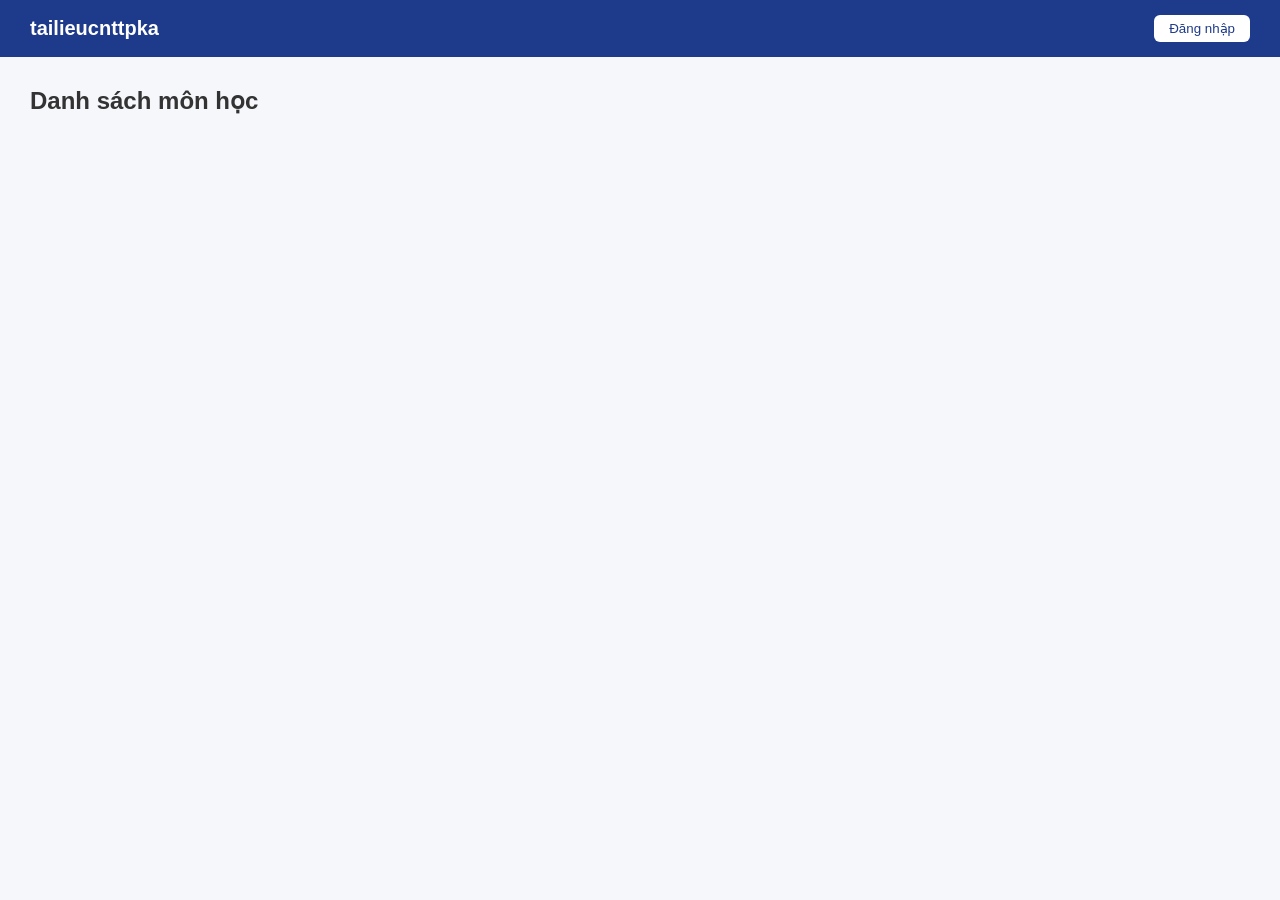
<file: index.html>
<!DOCTYPE html>
<html lang="vi">
<head>
  <meta charset="UTF-8">
  <title>Chia sẻ tài liệu sinh viên</title>
  <meta name="viewport" content="width=device-width, initial-scale=1.0">
  <link rel="stylesheet" href="index.css">
</head>

<body>

<!-- HEADER -->
<header class="header">
  <a href="index.html" class="logo">tailieucnttpka</a>
  <nav class="nav" id="navAuth">
    <button id="loginBtn">Đăng nhập</button>
  </nav>
</header>

<!-- MAIN -->
<main class="container">
  <h2>Danh sách môn học</h2>
  <ul id="subjectList"></ul>
</main>

<!-- LOGIN / REGISTER -->
<div class="overlay" id="popupOverlay">
  <div class="popup">

    <div id="loginForm">
      <h3>Đăng nhập</h3>
      <input id="loginUser" placeholder="Username">
      <input id="loginPass" type="password" placeholder="Password">
      <button onclick="login()">Đăng nhập</button>
      <p>Chưa có tài khoản? <span onclick="showRegister()">Đăng ký</span></p>
    </div>

    <div id="registerForm" style="display:none">
      <h3>Đăng ký</h3>
      <input id="regUser" placeholder="Username">
      <input id="regPass" type="password" placeholder="Password">
      <button onclick="register()">Đăng ký</button>
      <p>Đã có tài khoản? <span onclick="showLogin()">Đăng nhập</span></p>
    </div>

    <span id="closeBtn">✖</span>
  </div>
</div>

<script>
  const API = "https://api-chia-se-tai-lieu.onrender.com/api";

// ===== POPUP =====
const overlay = document.getElementById("popupOverlay");
const loginBtn = document.getElementById("loginBtn");
const closeBtn = document.getElementById("closeBtn");

loginBtn.onclick = () => overlay.style.display = "flex";
closeBtn.onclick = () => overlay.style.display = "none";

function showRegister() {
  loginForm.style.display = "none";
  registerForm.style.display = "block";
}

function showLogin() {
  registerForm.style.display = "none";
  loginForm.style.display = "block";
}

// ===== LOGIN =====
async function login() {
  const username = loginUser.value;
  const password = loginPass.value;

  const res = await fetch(`${API}/users/login`, {
    method: "POST",
    headers: { "Content-Type": "application/json" },
    body: JSON.stringify({ username, password })
  });

  const data = await res.json();
  if (!res.ok) return alert(data.message);

  //  LƯU USER
  localStorage.setItem("user", JSON.stringify(data.user));

  overlay.style.display = "none";
  renderAuth();
  loadSubjects(); //  thêm dòng này
}

// ===== REGISTER =====
async function register() {
  const username = regUser.value;
  const password = regPass.value;

  const res = await fetch(`${API}/users/register`, {
    method: "POST",
    headers: { "Content-Type": "application/json" },
    body: JSON.stringify({ username, password })
  });

  const data = await res.json();
  if (!res.ok) return alert(data.message);

  alert("Đăng ký thành công");
  showLogin();
}

// ===== LOGOUT =====
function logout() {
  localStorage.removeItem("user");
  renderAuth();
  loadSubjects();
}

// ===== HIỂN THỊ HEADER =====
function renderAuth() {
  const nav = document.getElementById("navAuth");
  const user = JSON.parse(localStorage.getItem("user"));

  if (!user) {
    nav.innerHTML = `<button id="loginBtn">Đăng nhập</button>`;
    document.getElementById("loginBtn").onclick =
      () => document.getElementById("popupOverlay").style.display = "flex";
  } else {
    let html = `<span>Xin chào, <b>${user.username}</b></span>`;

    //  CHỈ ADMIN MỚI THẤY UPLOAD
    if (user.role === "admin") {
      html += `<a href="upload.html" style="margin-left:15px">Upload</a>`;
    }

    html += `<button onclick="logout()" style="margin-left:10px">Đăng xuất</button>`;
    nav.innerHTML = html;
  }
}

// ===== LOAD SUBJECTS =====
async function loadSubjects() {
  const user = JSON.parse(localStorage.getItem("user"));
  try {
    const res = await fetch(`${API}/subjects`);
    const subjects = await res.json();

    const list = document.getElementById("subjectList");
    list.innerHTML = "";

    subjects.forEach(s => {
      const li = document.createElement("li");

        let action = `
          <a href="documents.html?subject=${s.code}">
            <b>${s.code}</b> - ${s.name}
          </a>
        `;

        if (user && user.role === "admin") {
          action += `
            <button onclick="deleteSubject('${s._id}')">Xóa</button>
          `;
        }

      li.innerHTML = action;
      list.appendChild(li);
    });
  } catch {
    alert("Không tải được danh sách môn học");
  }
}

// ===== DELETE SUBJECT =====
async function deleteSubject(id) {
  if (!confirm("Bạn có chắc muốn xóa môn này?")) return;

  const user = JSON.parse(localStorage.getItem("user"));

  const res = await fetch(`${API}/subjects/${id}`, {
    method: "DELETE",
    headers: {
      "Content-Type": "application/json",
      "role": user.role   //  gửi qua header
    }
  });


  const data = await res.json();
  alert(data.message);

  loadSubjects(); // reload lại list
}

// ===== INIT =====
renderAuth();
loadSubjects();
</script>

</body>
</html>
</file>
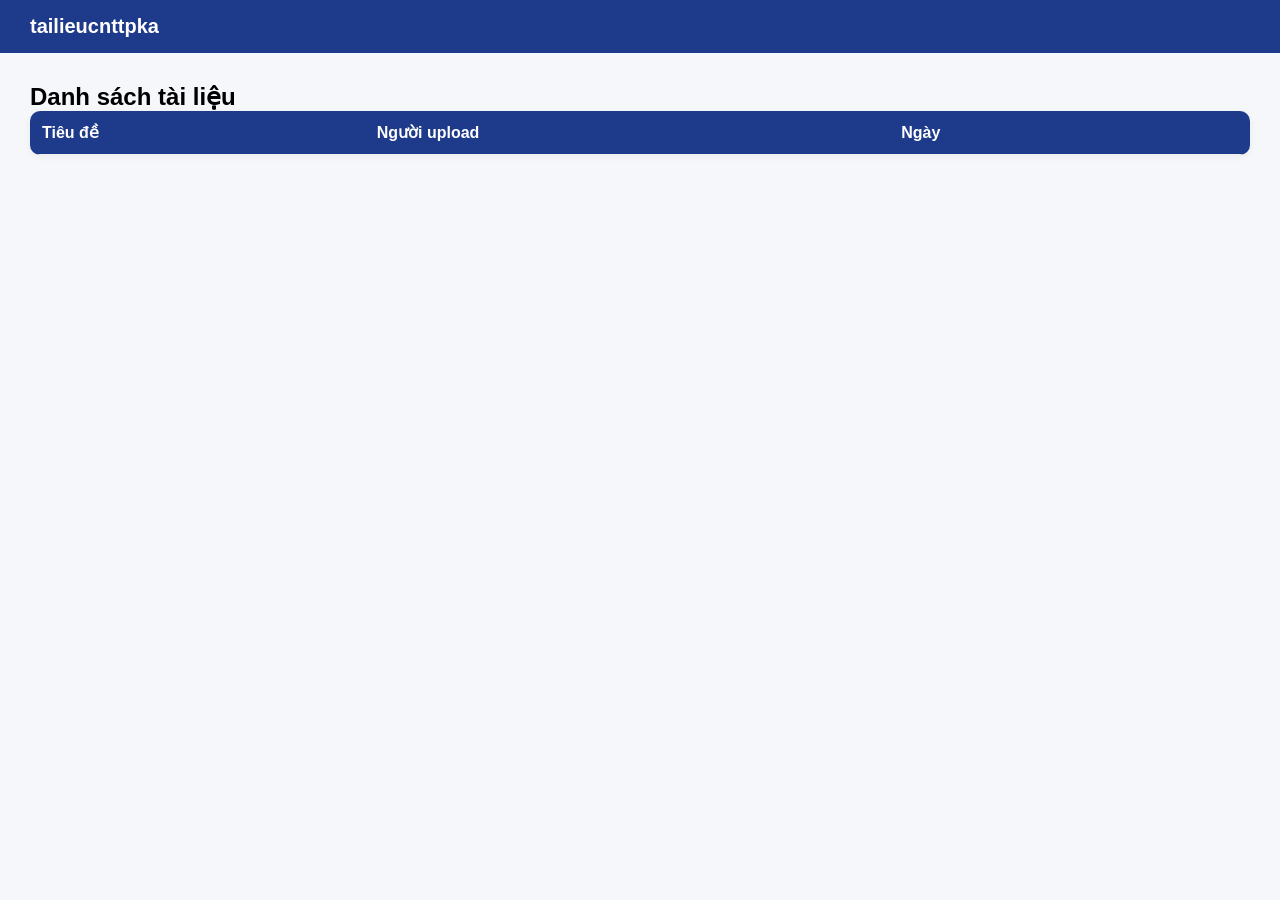
<file: documents.html>
<!DOCTYPE html>
<html lang="vi">
<head>
  <meta charset="UTF-8" />
  <title>Tài liệu theo môn</title>
  <link rel="stylesheet" href="documents.css" />
</head>
<body>

<header class="header">
  <a href="index.html" class="logo">tailieucnttpka</a>
</header>

<main class="container">
  <h2 id="subjectTitle">Danh sách tài liệu</h2>

  <table>
    <thead>
      <tr>
        <th>Tiêu đề</th>
        <th>Người upload</th>
        <th>Ngày</th>
        <th></th>
      </tr>
    </thead>
    <tbody id="docList"></tbody>
  </table>
</main>

<script>
  const user = JSON.parse(localStorage.getItem("user"));
  const params = new URLSearchParams(window.location.search);
  const subject = params.get('subject');

  if (subject) {
    document.getElementById('subjectTitle').innerText =
      `Tài liệu môn: ${subject}`;
  }

  fetch(`https://api-chia-se-tai-lieu.onrender.com/api/documents?subject=${subject}`)
    .then(res => res.json())
    .then(data => {
      console.log("DATA:", data);

      const tbody = document.getElementById('docList');

      if (data.length === 0) {
        tbody.innerHTML =
          `<tr><td colspan="4">Chưa có tài liệu</td></tr>`;
        return;
      }

      data.forEach(doc => {
        const tr = document.createElement('tr');

        let actionBtn = `
          <a class="btn download" href="https://api-chia-se-tai-lieu.onrender.com/uploads/${doc.filename}" target="_blank">
            ⬇ Tải
          </a>
        `;

        if (user && user.role === "admin") {
          actionBtn += `
           <button class="btn delete" onclick="deleteDoc('${doc._id}')">
              🗑 Xóa
            </button>
          `;
        }

        tr.innerHTML = `
          <td>${doc.title}</td>
          <td>${doc.uploader?.username || 'Ẩn danh'}</td>
          <td>${new Date(doc.uploadedAt).toLocaleDateString()}</td>
          <td>${actionBtn}</td>
        `;

        tbody.appendChild(tr);
      });
    });
    async function deleteDoc(id) {
      if (!confirm("Bạn có chắc muốn xóa tài liệu này?")) return;

      const res = await fetch(`https://api-chia-se-tai-lieu.onrender.com/api/documents/${id}`, {
        method: "DELETE",
        headers: {
          "Content-Type": "application/json",
          "role": user.role   // 👈 QUAN TRỌNG
        }
      });

      const data = await res.json();
      alert(data.message);

      location.reload();
    }
</script>

</body>
</html>
</file>
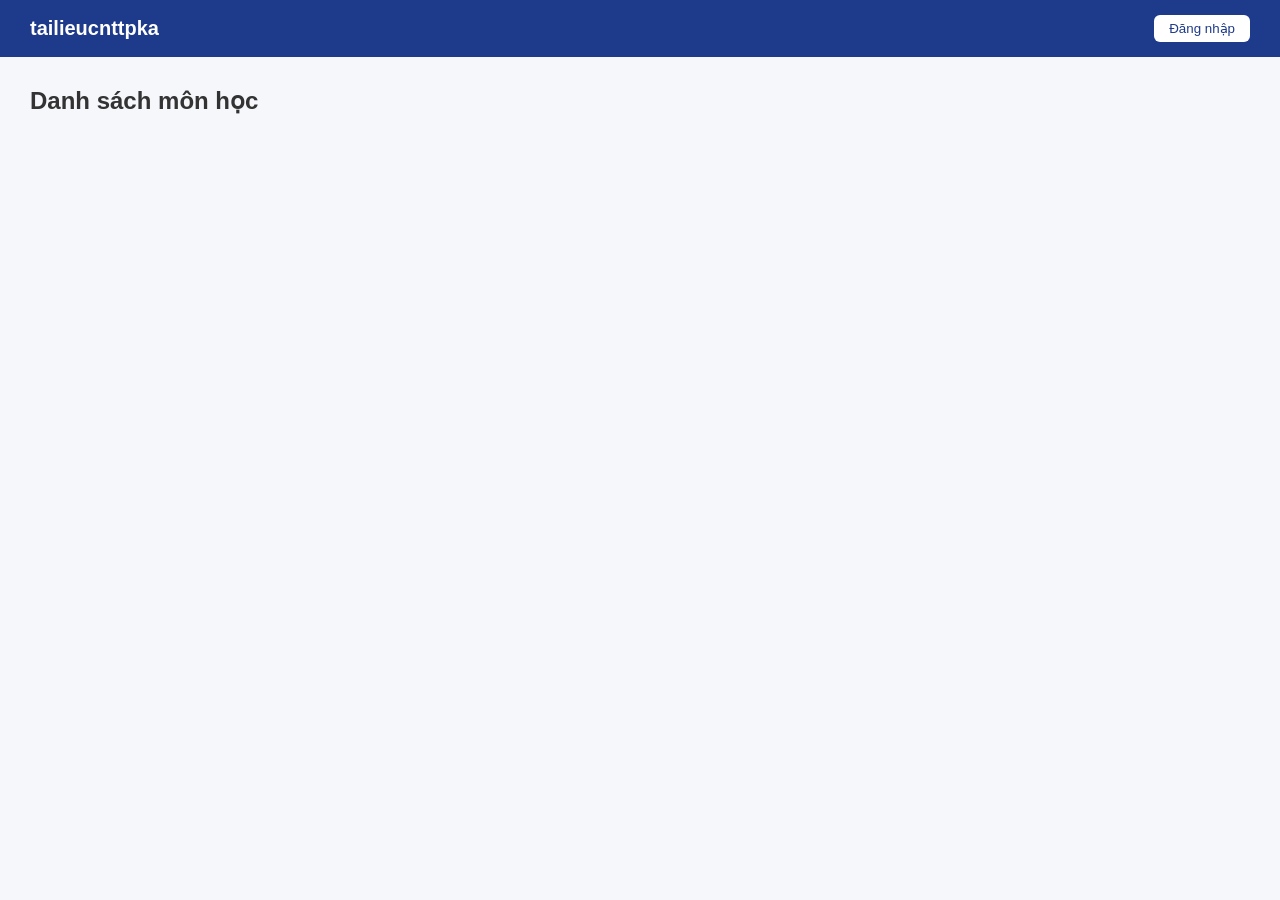
<file: upload.html>
<!DOCTYPE html>
<html lang="vi">
<head>
  <meta charset="UTF-8">
  <title>Upload tài liệu</title>
  <meta name="viewport" content="width=device-width, initial-scale=1.0">
  <link rel="stylesheet" href="upload.css">
</head>

<body>

<header class="header">
  <a href="index.html" class="logo">tailieucnttpka</a>
</header>

<!-- UPLOAD BOX -->
<div class="upload-box">
  <h2>Upload tài liệu (Admin)</h2>

  <input id="title" placeholder="Tiêu đề tài liệu">

  <select id="subject">
    <option value="">-- Chọn môn học --</option>
  </select>

  <input type="file" id="file">

  <button onclick="upload()">Upload</button>

  <p id="upload-msg"></p>

  <h3>Thêm môn học</h3>

  <input id="subCode" placeholder="Mã môn">
  <input id="subName" placeholder="Tên môn">

  <button onclick="addSubject()">Thêm môn</button>
</div>

<script>
const API = "https://api-chia-se-tai-lieu.onrender.com/api";
const user = JSON.parse(localStorage.getItem("user"));

// ===== CHECK ADMIN =====
if (!user || user.role !== "admin") {
  alert("Chỉ admin mới được upload tài liệu");
  window.location.href = "index.html";
}

// ===== LOAD SUBJECT =====
async function loadSubjects() {
  const res = await fetch(`${API}/subjects`);
  const subjects = await res.json();

  const select = document.getElementById("subject");
  select.innerHTML = `<option value="">-- Chọn môn học --</option>`;

  subjects.forEach(s => {
    const opt = document.createElement("option");
    opt.value = s.code;
    opt.innerText = `${s.code} - ${s.name}`;
    select.appendChild(opt);
  });
}

// ===== UPLOAD =====
async function upload() {
  const title = document.getElementById("title").value;
  const subject = document.getElementById("subject").value;
  const file = document.getElementById("file").files[0];

  if (!title || !subject || !file) {
    return alert("Vui lòng nhập đủ thông tin");
  }

  const formData = new FormData();
  formData.append("title", title.trim());
  formData.append("subject", subject.trim());
  formData.append("userId", user.id);
  formData.append("file", file);

  try {
    const res = await fetch("https://api-chia-se-tai-lieu.onrender.com/api/documents/upload", {
      method: "POST",
      headers: {
        role: user.role
      },
      body: formData
    });

    const data = await res.json();

    console.log("UPLOAD RESPONSE:", data);

    if (!res.ok) {
      return alert(data.message);
    }

    alert("Upload thành công!");

    // 👉 chuyển sang trang documents luôn
    window.location.href = `documents.html?subject=${subject}`;

  } catch (err) {
    console.error("UPLOAD ERROR:", err);
    alert("Upload lỗi!");
  }
}

// ===== ADD SUBJECT =====
async function addSubject() {
  const code = document.getElementById("subCode").value;
  const name = document.getElementById("subName").value;

  if (!code || !name) {
    return alert("Vui lòng nhập đủ thông tin");
  }

  try {
    const res = await fetch(`${API}/subjects`, {
      method: "POST",
      headers: {
        "Content-Type": "application/json",
        role: user.role   // 👈 QUAN TRỌNG
      },
      body: JSON.stringify({ code, name })
    });

    const data = await res.json();
    alert(data.message);

    loadSubjects();

  } catch (err) {
    console.error(err);
    alert("Lỗi thêm môn");
  }
}

loadSubjects();
</script>

</body>
</html>
</file>
<file: index.css>
* {
  margin: 0;
  padding: 0;
  box-sizing: border-box;
}

body {
  margin: 0;
  font-family: "Segoe UI", Arial;
  background: #f5f7fb;
}

/* HEADER */
.header {
  background: #1e3a8a;
  color: white;
  padding: 15px 30px;
  display: flex;
  justify-content: space-between;
  align-items: center;
}

.logo {
  font-weight: bold;
  font-size: 20px;
  color: white;
  text-decoration: none;
}

/* NAV */
.nav button {
  background: white;
  color: #1e3a8a;
  border: none;
  padding: 6px 15px;
  border-radius: 6px;
  cursor: pointer;
}

/* MAIN */
.container {
  padding: 30px;
}

h2 {
  margin-bottom: 20px;
}

.container h2{
  text-decoration: none;
  display: inline-block;
  color: #333;
}

/* SUBJECT LIST */
#subjectList {
  list-style: none;
  padding: 0;
}

#subjectList li {
  background: white;
  margin-bottom: 12px;
  padding: 15px;
  border-radius: 10px;
  transition: 0.2s;
  box-shadow: 0 2px 6px rgba(0,0,0,0.05);
}

#subjectList li:hover {
  transform: translateY(-3px);
}

#subjectList a {
  text-decoration: none;
  color: #333;
}

/* POPUP */
.overlay {
  position: fixed;
  top: 0;
  left: 0;
  width: 100%;
  height: 100%;
  background: rgba(0,0,0,0.4);
  display: none;
  justify-content: center;
  align-items: center;
}

.popup {
  background: white;
  padding: 25px;
  border-radius: 10px;
  width: 300px;
  position: relative;
}

.popup input {
  width: 100%;
  margin-bottom: 10px;
  padding: 8px;
}

.popup button {
  width: 100%;
  padding: 10px;
  background: #1e3a8a;
  color: white;
  border: none;
}

#closeBtn {
  position: absolute;
  right: 10px;
  top: 5px;
  cursor: pointer;
}

#subjectList button {
  margin-left: 10px;
  padding: 5px 10px;
  background: #ef4444;
  color: white;
  border: none;
  border-radius: 6px;
  cursor: pointer;
}

#subjectList button:hover {
  background: #dc2626;
}
</file>
<file: documents.css>
* {
  margin: 0;
  padding: 0;
  box-sizing: border-box;
}

body {
  margin: 0;
  font-family: "Segoe UI", Arial;
  background: #f5f7fb;
}

/* HEADER */
.header {
  background: #1e3a8a;
  color: white;
  padding: 15px 30px;
  display: flex;
  justify-content: space-between;
  align-items: center;
}

.logo {
  font-weight: bold;
  font-size: 20px;
  color: white;
  text-decoration: none;
}

/* CONTAINER */
.container {
  padding: 30px;
}

/* TABLE STYLE */
table {
  width: 100%;
  border-collapse: collapse;
  background: white;
  border-radius: 10px;
  overflow: hidden;
  box-shadow: 0 2px 8px rgba(0,0,0,0.05);
}

thead {
  background: #1e3a8a;
  color: white;
}

th, td {
  padding: 12px;
  text-align: left;
}

tr {
  border-bottom: 1px solid #eee;
}

tr:hover {
  background: #f0f4ff;
}

/* ===== ACTION BUTTONS ===== */
.btn {
  display: inline-block;
  padding: 6px 12px;
  margin-right: 6px;
  border-radius: 6px;
  font-size: 14px;
  text-decoration: none;
  cursor: pointer;
  transition: 0.2s;
}

/* Download button */
.btn.download {
  background: #3498db;
  color: white;
}

.btn.download:hover {
  background: #2980b9;
}

/* Delete button */
.btn.delete {
  background: #e74c3c;
  color: white;
  border: none;
}

.btn.delete:hover {
  background: #c0392b;
}
</file>
<file: upload.css>
* {
  margin: 0;
  padding: 0;
  box-sizing: border-box;
}

body {
  margin: 0;
  font-family: "Segoe UI", Arial;
  background: #f5f7fb;
}

.header {
  background: #1e3a8a;
  color: white;
  padding: 15px 30px;
  display: flex;
  justify-content: space-between;
  align-items: center;
}

.logo {
  font-weight: bold;
  font-size: 20px;
  color: white;
  text-decoration: none;
}

.upload-box {
  background: white;
  width: 400px;
  margin: 50px auto;
  padding: 25px;
  border-radius: 10px;
  box-shadow: 0 3px 10px rgba(0,0,0,0.1);
}

.upload-box input,
.upload-box select {
  width: 100%;
  margin-bottom: 10px;
  padding: 8px;
}

.upload-box button {
  width: 100%;
  padding: 10px;
  background: #1e3a8a;
  color: white;
  border: none;
}
</file>
